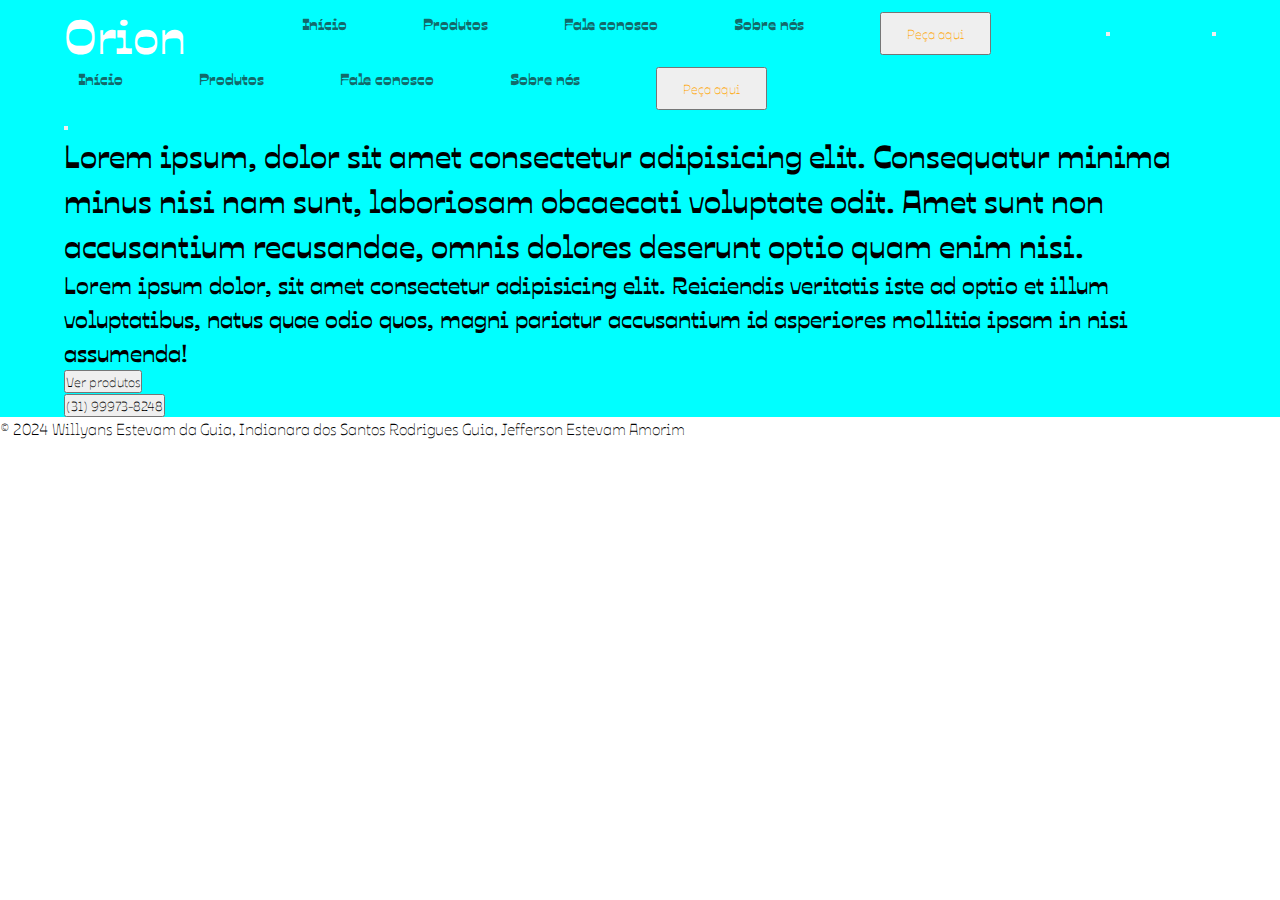
<file: Projeto Quero meu site (teste)/index.html>
<!DOCTYPE html>
<html lang="pt-br">
<head>
    <meta charset="UTF-8">
    <meta name="viewport" content="width=device-width, initial-scale=1.0">
    <link rel="stylesheet" href="https://cdnjs.cloudflare.com/ajax/libs/font-awesome/6.5.2/css/all.min.css" integrity="sha512-SnH5WK+bZxgPHs44uWIX+LLJAJ9/2PkPKZ5QiAj6Ta86w+fsb2TkcmfRyVX3pBnMFcV7oQPJkl9QevSCWr3W6A==" crossorigin="anonymous" referrerpolicy="no-referrer">
    <link rel="stylesheet" href="CSS/style.css">
    <script src="https://cdnjs.cloudflare.com/ajax/libs/jquery/3.7.1/jquery.min.js" integrity="sha512-v2CJ7UaYy4JwqLDIrZUI/4hqeoQieOmAZNXBeQyjo21dadnwR+8ZaIJVT8EE2iyI61OV8e6M8PP2/4hpQINQ/g==" crossorigin="anonymous" referrerpolicy="no-referrer"></script>
    <title>Orion</title>
</head>
<body>
        <!-- Cabeçalho -->
        <header>
            <div class="container">
                <nav id="navbar">
                    <div class="logo">
                        <a href="index.html">Orion</a>
                    </div>
                    
                <!-- menu versão desktop -->    
                    <ul id="nav_list">
                        <li class="nav-item a">
                            <a href="#">Início</a>
                        </li>
                        <li class="nav-item">
                            <a href="#">Produtos</a>
                        </li>
                        <li class="nav-item">
                            <a href="#">Fale conosco</a>
                        </li>
                        <li class="nav-item">
                            <a href="#">Sobre nós</a>
                        </li>
                        <li class="nav-item">
                            <a href="#"> <button class="btn-gradient">Peça aqui</button></a>
                        </li>
                    </ul>
                    <button id="btn-gradient">
                        <i class="fa-solid fa-cart-shopping"></i>
                    </button>
                            
                    <button id="mobile_btn">
                        <i class="fa-solid fa-bars"></i>
                    </button>
                </nav>
                
       <!-- menu versão mobile --->
                <div id="mobile_menu">
                    <ul id="nav_list">
                        <li class="nav-item a">
                            <a href="#">Início</a>
                        </li>
                        <li class="nav-item">
                            <a href="#">Produtos</a>
                        </li>
                        <li class="nav-item">
                            <a href="#">Fale conosco</a>
                        </li>
                        <li class="nav-item">
                            <a href="#">Sobre nós</a>
                        </li>
                        <li class="nav-item">
                            <a href="#"> <button class="btn-gradient">Peça aqui</button></a>
                        </li>
                    </ul>
                    <button id="btn-gradient">
                        <i class="fa-solid fa-cart-shopping"></i>
                    </button>
                </div>
            </div>    
        </header>

        <main>
            <div class="container">
                <div class="main-text">
                    <h1>Lorem ipsum, dolor sit amet consectetur adipisicing elit. Consequatur minima minus nisi nam sunt, laboriosam obcaecati voluptate odit. Amet sunt non accusantium recusandae, omnis dolores deserunt optio quam enim nisi.</h1>
                    <h2>Lorem ipsum dolor, sit amet consectetur adipisicing elit. Reiciendis veritatis iste ad optio et illum voluptatibus, natus quae odio quos, magni pariatur accusantium id asperiores mollitia ipsam in nisi assumenda!</h2>
                    <div>
                        <button class="btnn-gradient">Ver produtos</button>
                    </div>

                    <div class="social-media-buttons">
                        <a href="">
                            <i class="fa-brands fa-whatsapp"></i>
                        </a>
                        
                        <a href="https://web.facebook.com/will.asakura/">
                            <i class="fa-brands fa-facebook"></i>
                        </a>
            
                        <a href="https://www.instagram.com/estevamwill/">
                            <i class="fa-brands fa-instagram"></i>
                        </a>

                        <a href="tel:+555555555" id="phone_button">
                            <button class="btn-default">
                                <i class="fa-solid fa-phone"></i>
                                (31) 99973-8248
                            </button>
                        </a>
                    </div>
                </div>
            </div>
        </main>  
    </div>

    <!-- seção início -->
    <div id="produtos">
        <section id="section-produtos">
            <div id
    </div>

    <footer>
        <span id="copyright">
            &copy; 2024 Willyans Estevam da Guia, Indianara dos Santos Rodrigues Guia, Jefferson Estevam Amorim
        </span>

        <div class="social-media-buttons">
            <a href="">
                <i class="fa-brands fa-whatsapp"></i>
            </a>
            
            <a href="https://web.facebook.com/will.asakura/">
                <i class="fa-brands fa-facebook"></i>
            </a>

            <a href="https://www.instagram.com/estevamwill/">
                <i class="fa-brands fa-instagram"></i>
            </a>
        </div>
        <script src="JS/main.js"></script>
    </footer>
</body>
</html>
</file>
<file: Projeto Quero meu site (teste)/CSS/style.css>
@import url('https://fonts.googleapis.com/css2?family=Ojuju:wght@200..800&display=swap');
*{
    font-family: "Ojuju", sans-serif;
    padding:0;
    margin: 0;
    box-sizing: border-box;
    text-decoration: none;
}

body {
    background-color:#fff;
}

.container {
    max-width: 1920px;
    margin: 0 auto;
    padding: 0 5%;
    background-color: aqua;
}

.logo a {
    font-size: 48px;
    font-weight:bold;
    color: #fff;
}

#navbar {
    width: 100%;
    display: flex;
    align-items: center;
    justify-content: space-between;
}

#nav_list {
    display: flex;
    list-style: none;
    gap: 48px;
}

.nav-item a {
    text-decoration: none;
    font-weight: 800;
    border-radius: 14px;
    padding: 10px 14px;
    color: #1d1d1dad;
    box-shadow: 0px 0px 12px 4px rgba(0, 0, 0, 0,1);
    cursor: pointer;
    transition: background-color 3px ease;
}

.btn-gradient {
    cursor: pointer;
    padding: 10px 25px;
    color: orange;
    border: border-box;
}

@media screen and (max-widht: 1170px) {
    #nav_list,
    #navbar .btn-default {
        display: none;
    }

    #mobile_btn {
        display: block;
        border: none;
        background-color: transparent;
        font-size: 1.5rem;
        cursor: pointer;
    }

    #mobile_menu.active {
        display: flex;
        flex-direction: column;
        align-items: center;
    }

    #mobile_nav_list {
        display: flex;
        flex-direction: column;
        gap: 12px;
        margin: 12px 0;
    }

    #mobile_nav_list .nav-item {
        list-style: none;
        text-align: center;
    }
}
</file>
